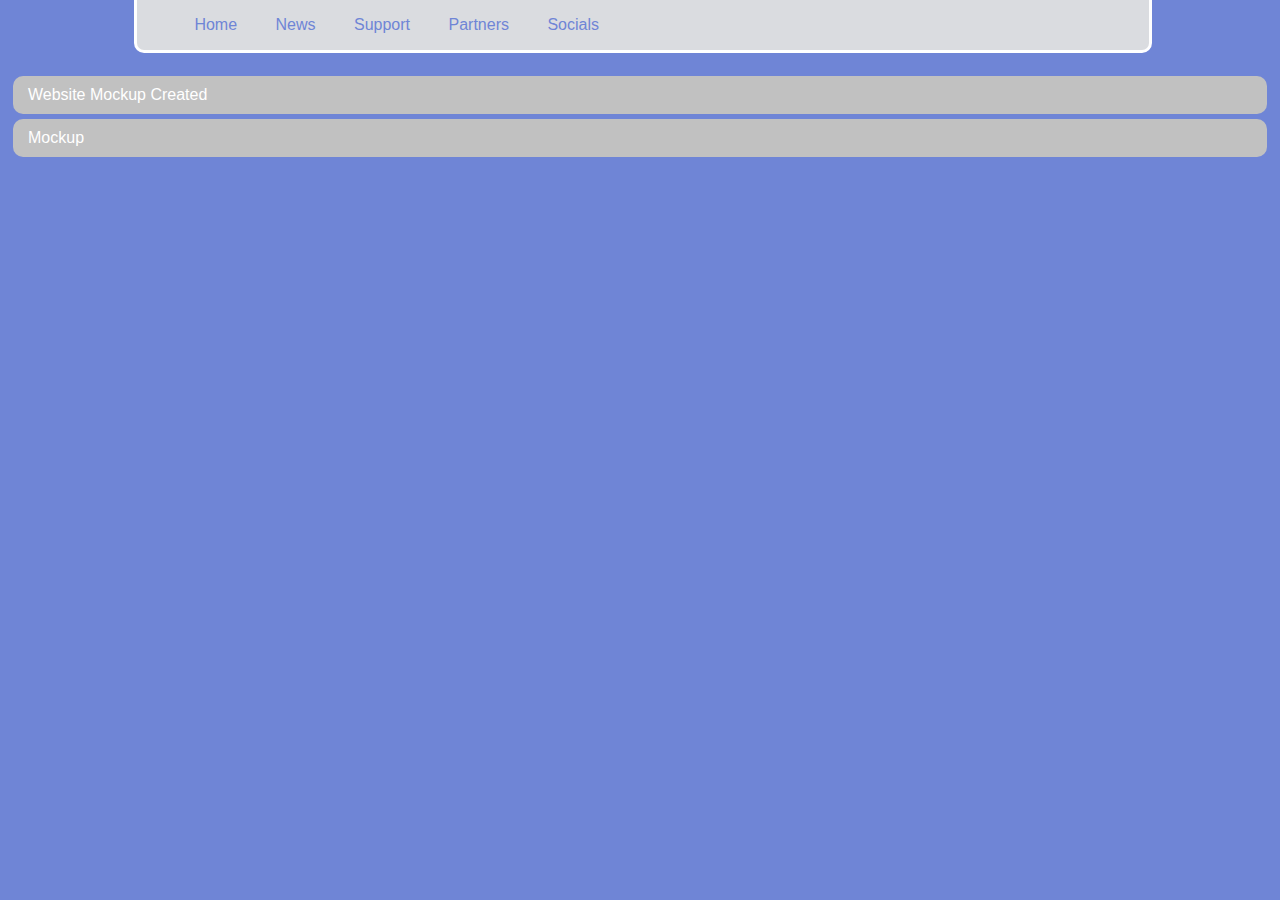
<file: news.html>
<!doctype html>
<html>
<head>
	<title>News</title>
	<link rel="stylesheet" href="style.css">
</head>
<div class="navbar">
	<div class="nav">
		<ul>
			<li><a href="index.html" class="link">Home</a></li>
			<li><a href="news.html" class="link">News</a></li>
			<li><a href="support.html" class="link">Support</a></li>
			<li><a href="partners.html" class="link">Partners</a></li>
			<li><a href="social.html" class="link">Socials</a></li>
		</ul>
	</div>
</div>
<body>
	<div class="news">
		<ul>
			<li><a href="news/Website Mockup Created.html">Website Mockup Created</a></li>
			<li><a href="news/Mockup.html">Mockup</a></li>
			
		</ul>
	</div>
</body>
</html>
</file>
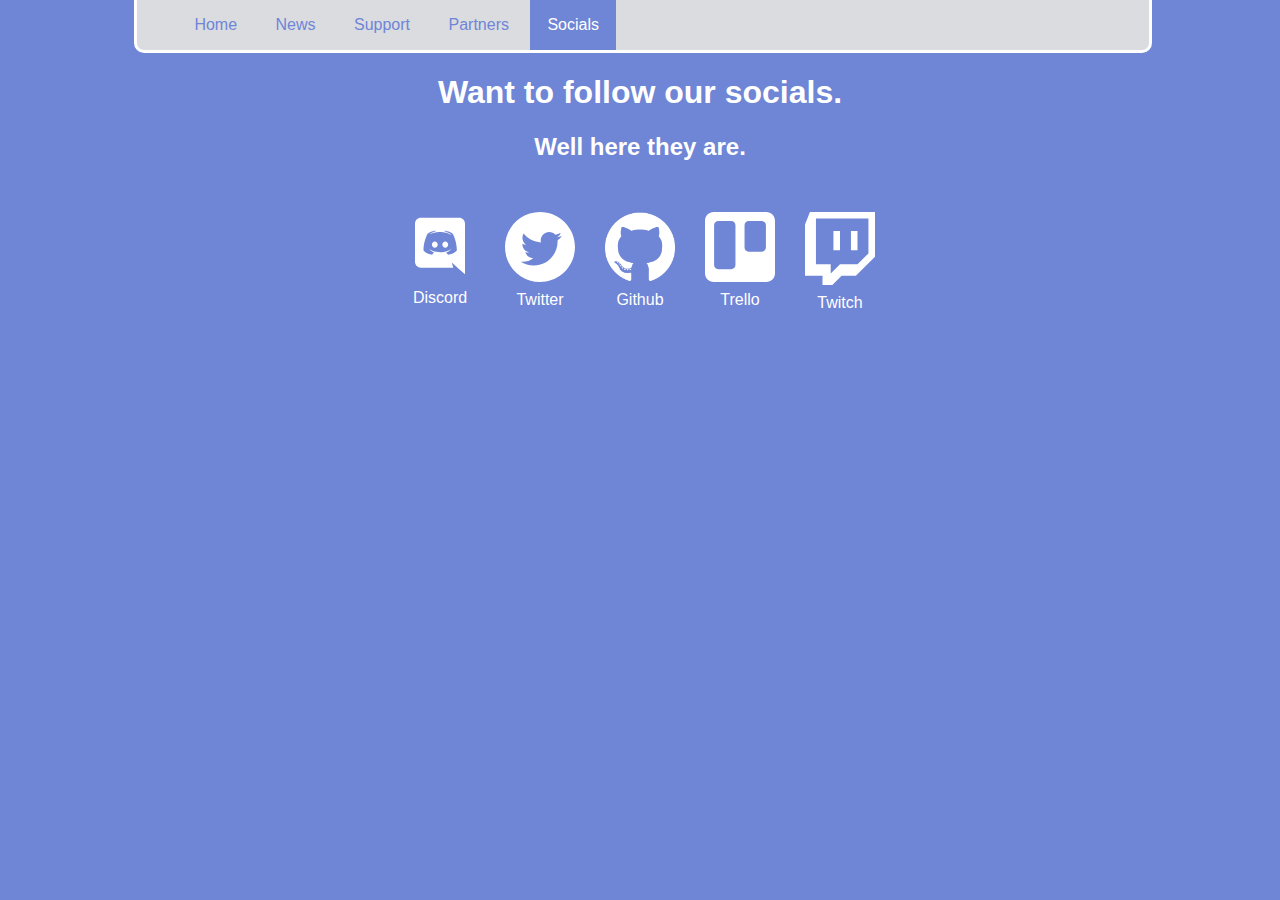
<file: social.html>
<!doctype html>
<html>
<head>
	<title>Social</title>
	<link rel="stylesheet" href="style.css">
</head>
<div class="navbar">
	<div class="nav">
		<ul>
			<li><a href="index.html" class="link">Home</a></li>
			<li><a href="news.html" class="link">News</a></li>
			<li><a href="support.html" class="link">Support</a></li>
			<li><a href="partners.html" class="link">Partners</a></li>
			<li><a class="active">Socials</a></li>
		</ul>
	</div>
</div>
<body>
	<div class="social">
		<h1>Want to follow our socials.</h1>
		<h2>Well here they are.</h2>
		<ul>
			<li><img src="images/icon/Discord.svg" width="70" style="padding: 5px"><br><a href="https://discord.gg/Zc48DBA">Discord</a></li>
			<li><img src="images/icon/Twitter.svg" width="70" style="padding: 5px"><br><a href="https://twitter.com/DiscordTown">Twitter</a></li>
			<li><img src="images/icon/Github.png" width="70" style="padding: 5px"><br><a href="https://github.com/DiscordTown">Github</a></li>
			<li><img src="images/icon/Trello.svg" width="70" style="padding: 5px"><br><a href="https://trello.com/discordtown">Trello</a></li>
			<li><img src="images/icon/Twitch.svg" width="70" style="padding: 5px"><br><a href="https://twitch.tv/discordtown">Twitch</a></li>
		</ul>
    </div>
	
</body>
</html>
</file>
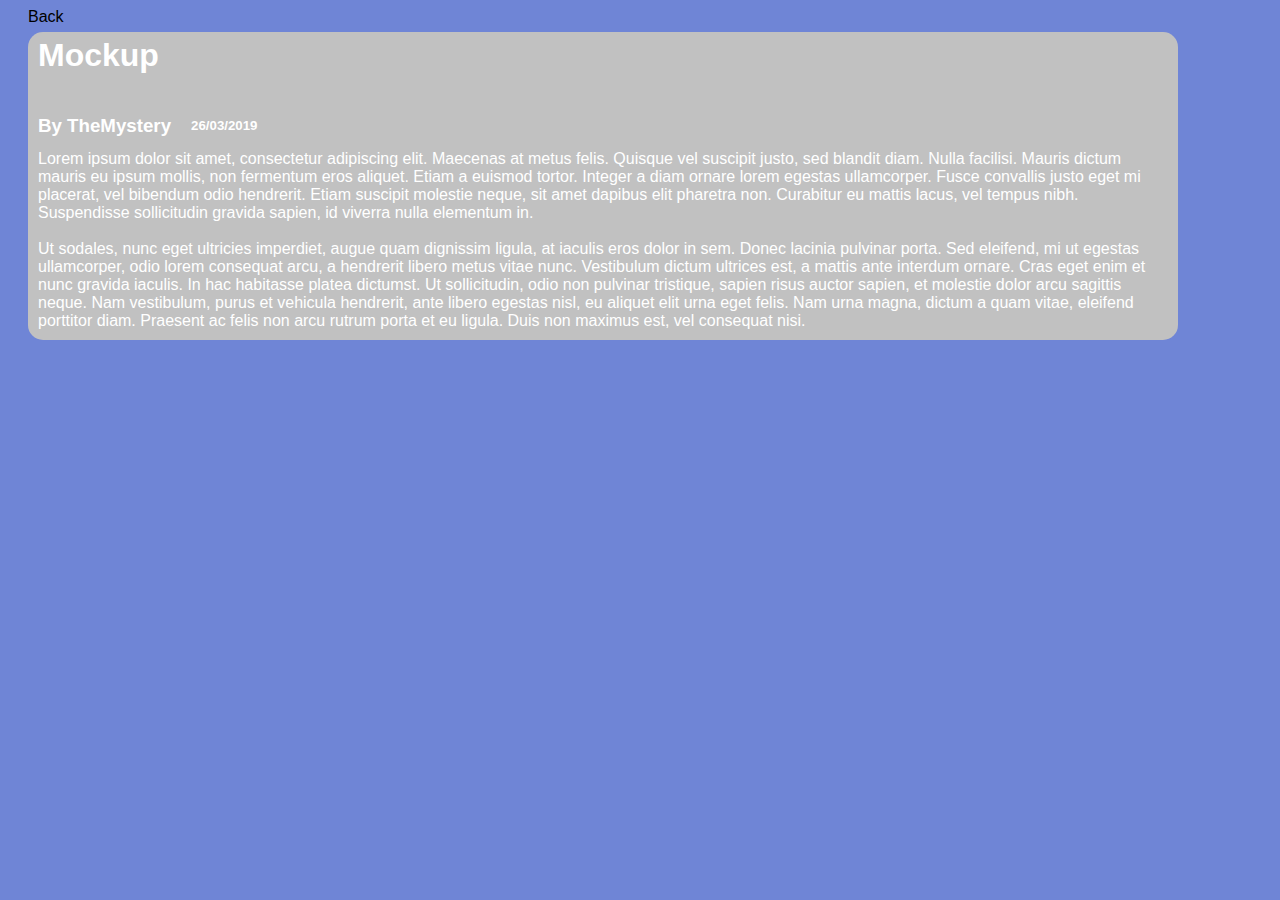
<file: news/Mockup.html>
<!doctype html>
<html>
<head>
<meta charset="utf-8">
<title>Website Created</title>
<link rel="stylesheet" href="news.css">
</head>

<body>
	<div style="width: 36px">
		<a class="back" href="javascript:history.go(-1)">Back</a>
	</div>
	<div class="news">
		<div class="title">
			<h1>Mockup</h1>
		  <div style="display: inline-flex"><h3>By TheMystery</h3>
		    <h5 class="date">26/03/2019</h5>
		  </div>
		</div>
		<div class="text">
			Lorem ipsum dolor sit amet, consectetur adipiscing elit. Maecenas at metus felis. Quisque vel suscipit justo, sed blandit diam. Nulla facilisi. Mauris dictum mauris eu ipsum mollis, non fermentum eros aliquet. Etiam a euismod tortor. Integer a diam ornare lorem egestas ullamcorper. Fusce convallis justo eget mi placerat, vel bibendum odio hendrerit. Etiam suscipit molestie neque, sit amet dapibus elit pharetra non. Curabitur eu mattis lacus, vel tempus nibh. Suspendisse sollicitudin gravida sapien, id viverra nulla elementum in.
			<br><br>
			Ut sodales, nunc eget ultricies imperdiet, augue quam dignissim ligula, at iaculis eros dolor in sem. Donec lacinia pulvinar porta. Sed eleifend, mi ut egestas ullamcorper, odio lorem consequat arcu, a hendrerit libero metus vitae nunc. Vestibulum dictum ultrices est, a mattis ante interdum ornare. Cras eget enim et nunc gravida iaculis. In hac habitasse platea dictumst. Ut sollicitudin, odio non pulvinar tristique, sapien risus auctor sapien, et molestie dolor arcu sagittis neque. Nam vestibulum, purus et vehicula hendrerit, ante libero egestas nisl, eu aliquet elit urna eget felis. Nam urna magna, dictum a quam vitae, eleifend porttitor diam. Praesent ac felis non arcu rutrum porta et eu ligula. Duis non maximus est, vel consequat nisi.
		</div>
	</div>
</body>
</html>
</file>
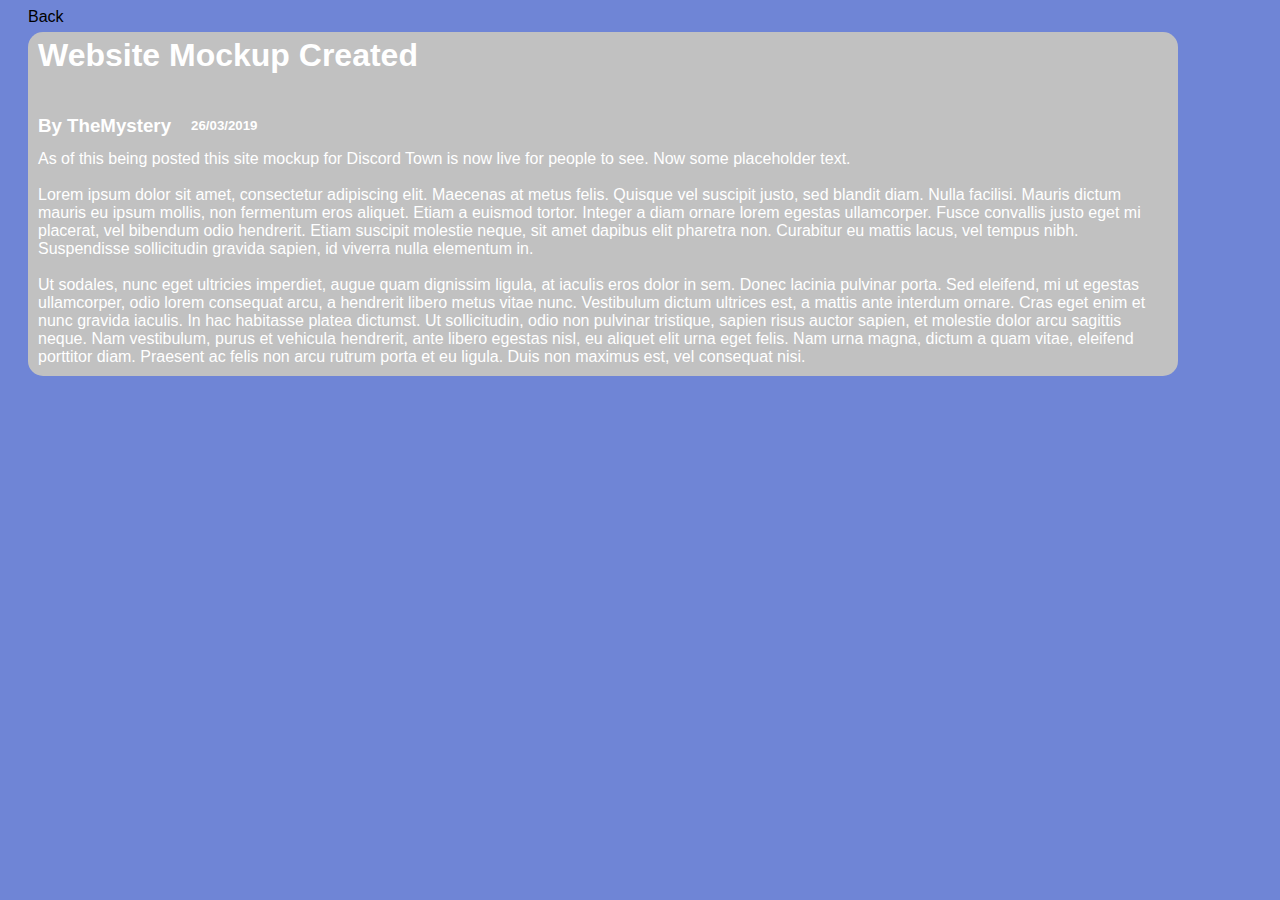
<file: news/Website Mockup Created.html>
<!doctype html>
<html>
<head>
<meta charset="utf-8">
<title>Website Created</title>
<link rel="stylesheet" href="news.css">
</head>

<body>
	<div style="width: 36px">
		<a class="back" href="javascript:history.go(-1)">Back</a>
	</div>
	<div class="news">
		<div class="title">
			<h1>Website Mockup Created</h1>
		  <div style="display: inline-flex"><h3>By TheMystery</h3>
		    <h5 class="date">26/03/2019</h5>
		  </div>
		</div>
		<div class="text">
			As of this being posted this site mockup for Discord Town is now live for people to see. Now some placeholder text.
			<br><br>
			Lorem ipsum dolor sit amet, consectetur adipiscing elit. Maecenas at metus felis. Quisque vel suscipit justo, sed blandit diam. Nulla facilisi. Mauris dictum mauris eu ipsum mollis, non fermentum eros aliquet. Etiam a euismod tortor. Integer a diam ornare lorem egestas ullamcorper. Fusce convallis justo eget mi placerat, vel bibendum odio hendrerit. Etiam suscipit molestie neque, sit amet dapibus elit pharetra non. Curabitur eu mattis lacus, vel tempus nibh. Suspendisse sollicitudin gravida sapien, id viverra nulla elementum in.
			<br><br>
			Ut sodales, nunc eget ultricies imperdiet, augue quam dignissim ligula, at iaculis eros dolor in sem. Donec lacinia pulvinar porta. Sed eleifend, mi ut egestas ullamcorper, odio lorem consequat arcu, a hendrerit libero metus vitae nunc. Vestibulum dictum ultrices est, a mattis ante interdum ornare. Cras eget enim et nunc gravida iaculis. In hac habitasse platea dictumst. Ut sollicitudin, odio non pulvinar tristique, sapien risus auctor sapien, et molestie dolor arcu sagittis neque. Nam vestibulum, purus et vehicula hendrerit, ante libero egestas nisl, eu aliquet elit urna eget felis. Nam urna magna, dictum a quam vitae, eleifend porttitor diam. Praesent ac felis non arcu rutrum porta et eu ligula. Duis non maximus est, vel consequat nisi.
		</div>
	</div>
</body>
</html>
</file>
<file: style.css>
* {
	color: #ffffff;
	font-family: Arial, Helvetica, sans-serif
}

.navbar{
	position: relative;
	align-self: auto;
	display: flex;
	align-items: center;
	background-color: #dadce0;
	border-bottom-left-radius: 10px;
	border-bottom-right-radius: 10px;
	border-left-style: solid;
	border-bottom-style: solid;
	border-right-style: solid;
	margin-left: 10%;
	margin-top: -8px;
	width: 80%;
}

.nav ul{
	list-style-type: none;
}

.nav li {
    display: inline;	
}

.active{
	background-color: #6F85D6;
	padding: 17px;
	color: #ffffff;
}

.link{
	text-decoration: none;
	transition: 0.5s;
	padding: 17px;
	color: #6F85D6;

}

.link:hover{
	text-decoration: none;
	background-color: #6F85D6;
	color: #ffffff;
	transition: 0.5s;
}

.social{
	text-align: center;
}

.social ul{
	display: inline-flex;
	list-style-type: none;
	margin-left: -40px;
}

.social li{
	padding: 10px;

}

.social a:hover{
	background-color: #ffffff;
	color: #000000;
	border-radius: 5px;
	transition: 0.5s;
}
.social a{
	padding: 5px;
	text-decoration: none;
	border-radius: 5px;
	transition: 0.5s;
}

.logo{
	position: relative;
	top: 60px;
	left: 20%;
}

.stats{
	position: relative;
	left: 60%;
	top: -240px;
	width: 300px;
	border-style: solid;
	border-width: 10px;
	border-radius: 40px;
}

.stats ul{
	list-style-type: none;
}
.stats li{
	position: relative;
	padding: 13px;
	font-size: 25px;
}

.news ul{
	display: inline;
	list-style-type: none;
}

.news li{
	background-color: #c1c1c1;
	border-radius: 10px;
	margin: 5px;
	padding:10px;
}

.news a{
	text-decoration: none;
	transition: 0.7s;
	padding: 5px;
}

.news a:hover{
	color: #6F85D6;
	transition: 0.7s;
	background-color: #ffffff;
	border-radius: 5px;
}


body{ 
	background-color: #6F85D6;
}
</file>
<file: news/news.css>
* {
	color: #ffffff;
	font-family: Arial, Helvetica, sans-serif;
}

body{
	background-color: #6F85D6;
}

.news{
	position: relative;
	top: -15px;
	left: 20px;
	width: 1150px;
	background-color: #c1c1c1;
	border-radius: 15px;
}
.back{
	position: relative;
	left: 20px;
	text-decoration: none;
	color: #000000;
	transition: 0.5s;
}

.back:hover{
	color: #ffffff;
	transition: 0.5s;
}

.title{
	position: relative;
	top: 5px;
	left: 10px;
	display: inline;
}

.date{
	position: relative; 
	left:20px;
}

.text{
	position: relative;
	left: 10px;
	padding-bottom: 10px;
	width: 1130px;
}
</file>
